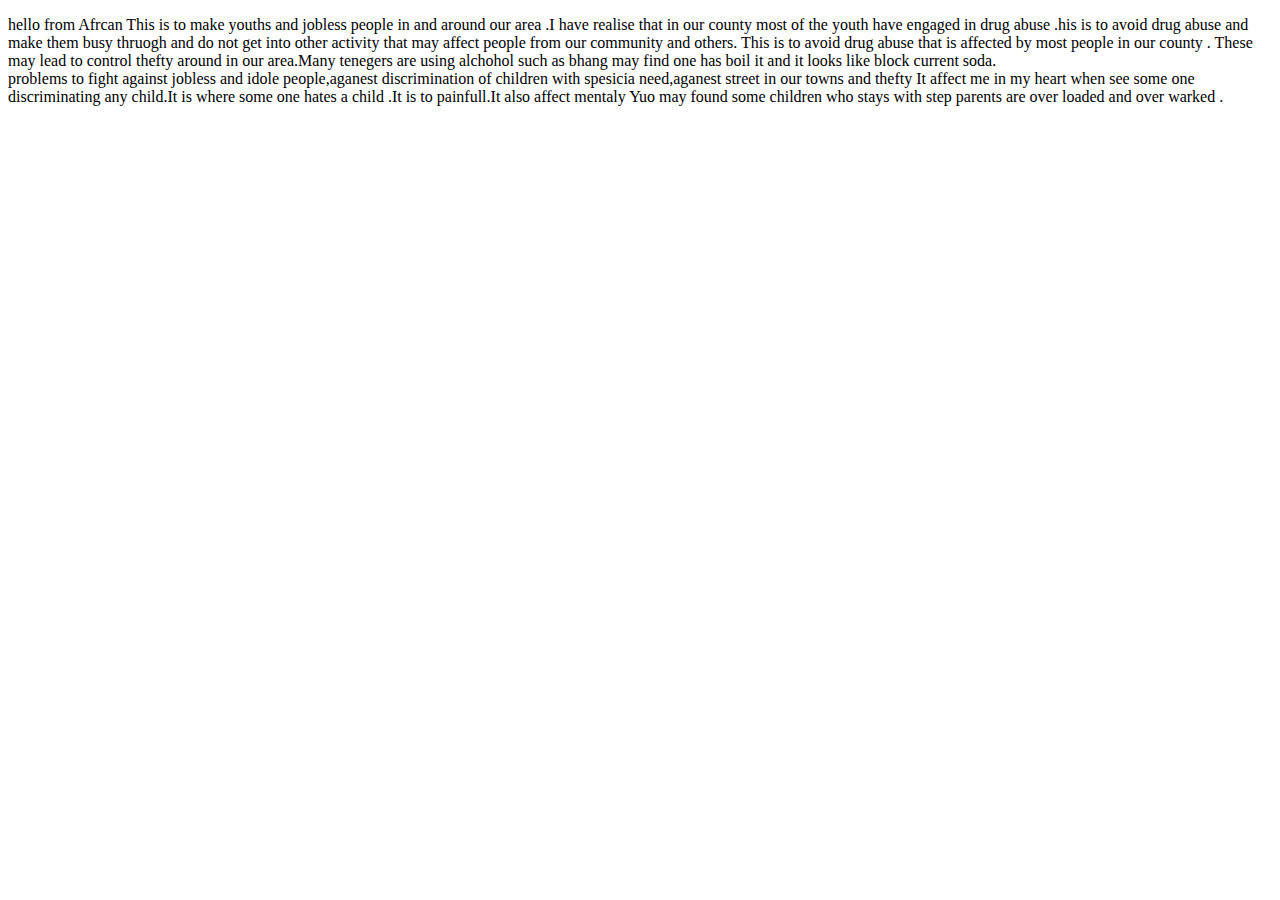
<file: index.html>
<!DOCTYPE html>
<html>
<head>
<title>school of special needs</title>
</head>
  <body>
  <p>
hello from Afrcan
This is to make youths and jobless people in and around our area .I have realise that in our county most of the youth have engaged in drug abuse .<shape="default" coords="" href="#" alt="">his is to avoid drug abuse and make them busy thruogh and do not get into other activity that may affect people from our community and others.
This is to avoid drug abuse that is affected by most people in our county . These may lead to control thefty around in our area.Many tenegers are using alchohol
  such as bhang may find one has boil it and it looks like block current soda.
  <br>
  problems  to fight against jobless and idole people,aganest discrimination of children with spesicia need,aganest street in our towns and thefty </b>
  It affect me in my heart when see some one discriminating any child.It is where some one hates a child .It is to painfull.It also affect mentaly
      Yuo may found some children who stays with step parents are over loaded and over warked .
</body>

</html>
</file>
